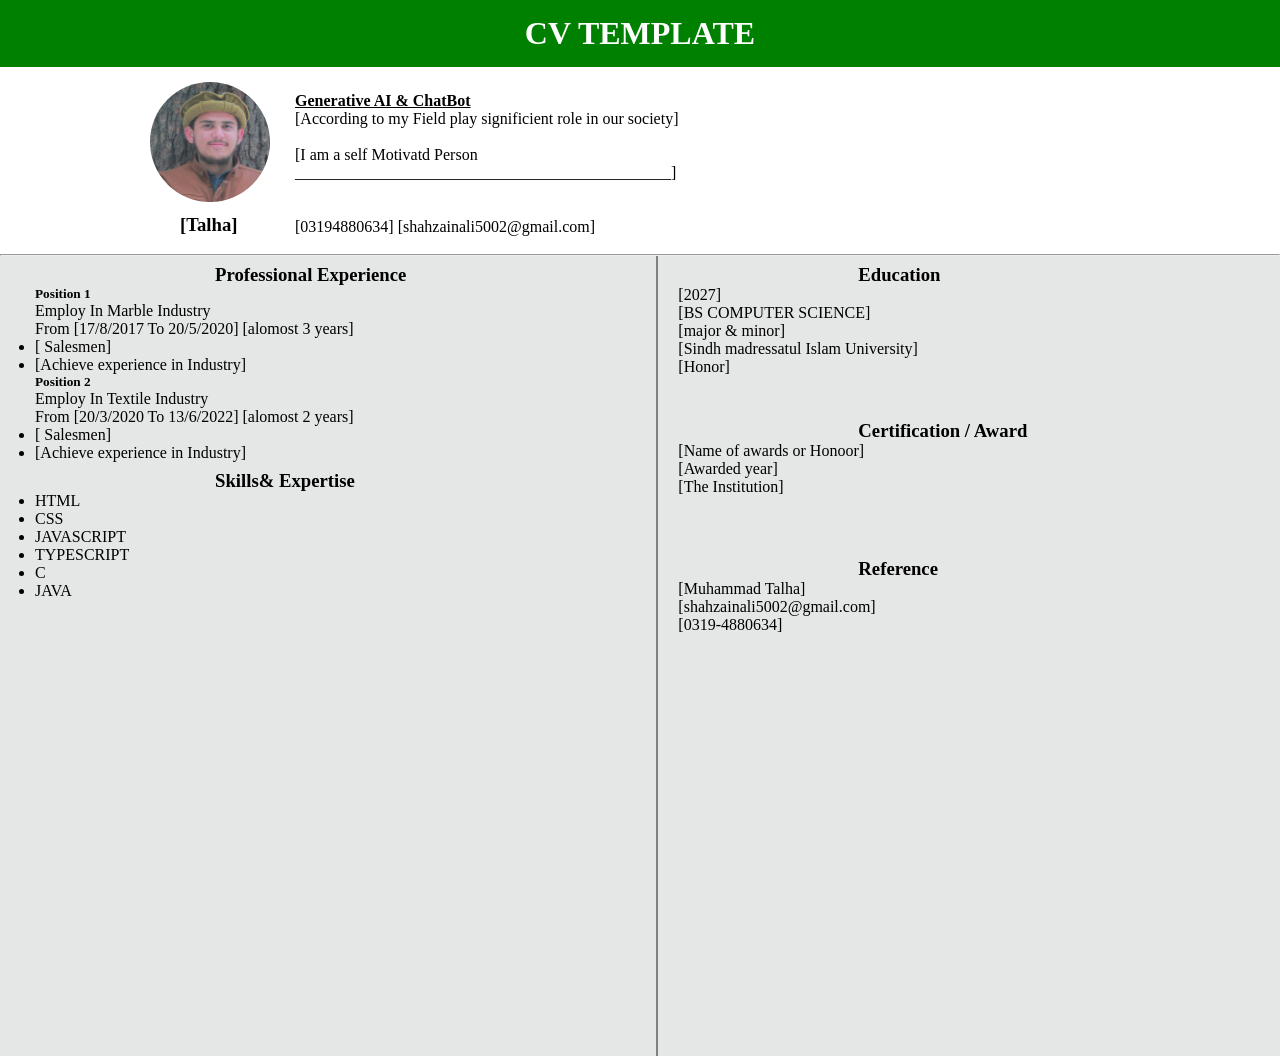
<file: index.html>
<!DOCTYPE html>
<html lang="en">
<head>
    <meta charset="UTF-8">
    <meta name="viewport" content="width=device-width, initial-scale=1.0">
    <title>CV</title>
    <link rel="stylesheet" href="style.css">
</head>
<body>
    <center>
        <h1>CV TEMPLATE</h1>
    </center>
        <div class="detail">
            <div id="img">
                <img src="img.png.JPG" alt="">
                <h3>[Talha]</h3>
            </div>
            <div id="cv">
         <h4> <u> Generative AI & ChatBot</u> </h4>
         <p>[According to my Field play significient role in our society]</p>
                                                    <br>
            <p>[I am a self Motivatd Person          <br>
                _______________________________________________]  <br>   
             </p> 
             <br>
             <br>
                  <p>[03194880634]     [shahzainali5002@gmail.com]</p>         
                                          
            </div>
        </div>
    <br>
        <hr>

        <div class="main">
            <div id="row1">
                <h3>Professional Experience</h3>
                <h5>Position 1</h5>
                <p>Employ In Marble Industry <br>
                   From [17/8/2017 To 20/5/2020] [alomost 3 years] <br>
                   <ul>
                    <li>[ Salesmen]</li>
                    <li>[Achieve experience in Industry]</li>
                   </ul> 
                </p>
                <h5>Position 2</h5>
                <p>Employ In Textile Industry <br>
                   From [20/3/2020 To 13/6/2022] [alomost 2 years] <br>
                   <ul>
                    <li>[ Salesmen]</li>
                    <li>[Achieve experience in Industry]</li>
                   </ul> 
                </p>
                
<h3>Skills& Expertise</h3>
                <ul>
                    <li>HTML</li>
                    <li>CSS</li>
                    <li>JAVASCRIPT</li>
                    <li>TYPESCRIPT</li>
                    <li>C</li>
                    <li>JAVA</li>
                </ul>



            </div>
            <div id="row2">
          <H3>Education</H3>
          <p>
            [2027]    <br>
             [BS COMPUTER SCIENCE]  <br>
             [major & minor]                        <br>

             [Sindh madressatul Islam University]   <br>
             [Honor]                                 <br>
              <br>
              <br>
            
        </p>
        <h3>Certification / Award</h3>
         [Name of awards or Honoor]                 <br>
         [Awarded year]                             <br>
         [The Institution]                          <br>
         <br>
         <br>
        <br>

         <h3>Reference</h3>
         [Muhammad Talha]                           <br>
         [shahzainali5002@gmail.com]                <br>
         [0319-4880634]                             <br>
        </div>

        </div>
</body>
</html>
</file>
<file: style.css>
*{
    margin: 0;
    padding: 0%;
}
 
 h1{
    flex-wrap: wrap;
    background-color: green;
    color: white;
    padding: 15px;
    
 }
 .detail{
    flex-wrap: wrap;
    display: flex;
    flex-wrap: wrap;
 }
 .detail img{
    flex-wrap: wrap;
    margin-left: 150px;
    margin-top: 15px;
    height: 120px;
    width: 120px;
    border-radius: 50%;
 }
h3{
    flex-wrap: wrap;
    margin-top: 8px;
    margin-left: 180px;
}
#cv{
    flex-wrap: wrap;
    margin-top: 25px ;
    padding-left: 25px;
 }

.main{
    flex-wrap: wrap;
    display: flex;
    gap: 250px;
    background-color:rgba(125, 128, 128, 0.2);
    height: 800px;

    

}
#row1{
    
    padding-left: 35px;
}
#row2{
    
    border-left: 2px solid gray;
    padding-left: 20px;
}
</file>
